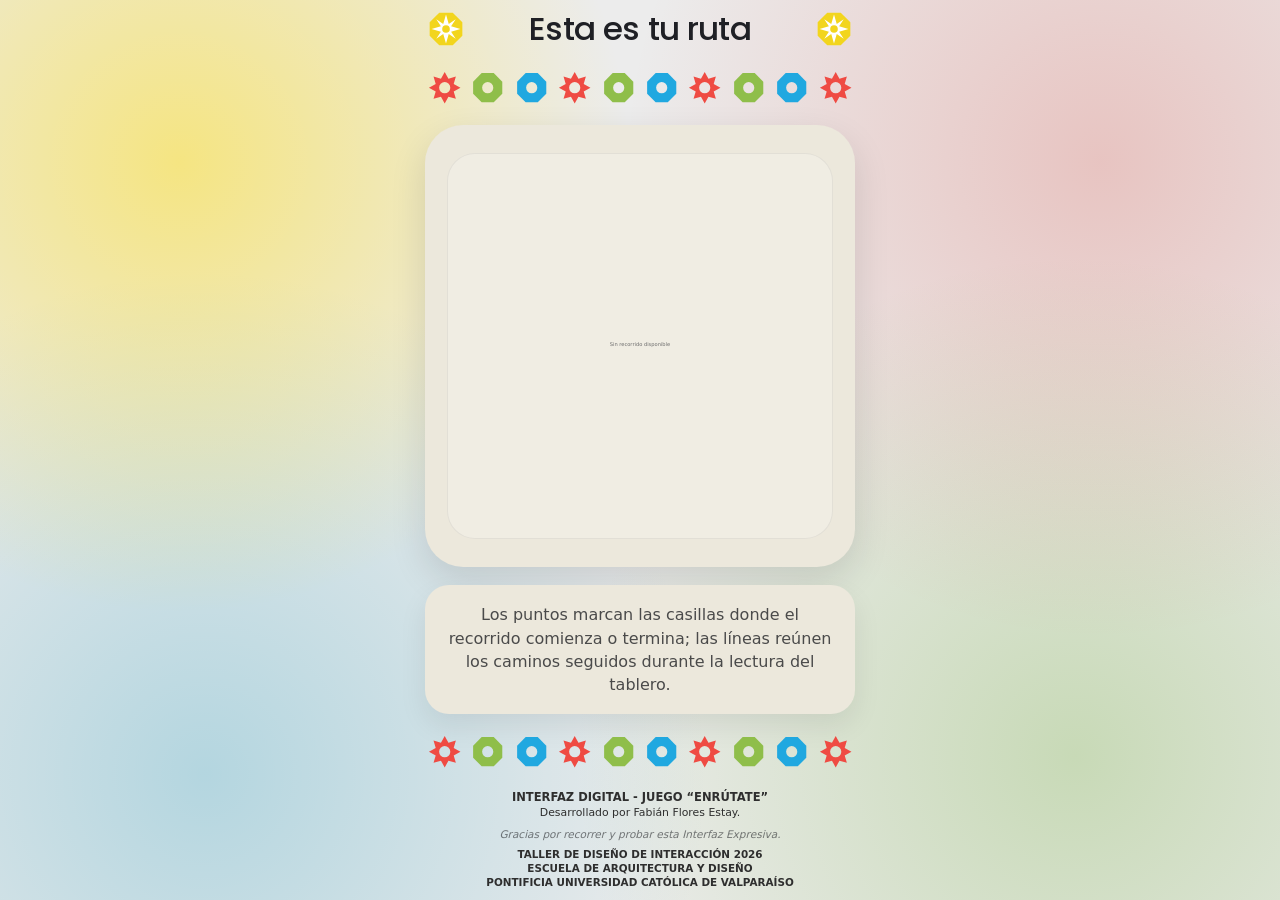
<file: resultado.html>
<!DOCTYPE html>
<html lang="es">
<head>
<meta charset="UTF-8" />
<meta name="viewport" content="width=device-width, initial-scale=1.0" />
<title>Esta es tu ruta</title>

<link rel="preconnect" href="https://fonts.googleapis.com">
<link rel="preconnect" href="https://fonts.gstatic.com" crossorigin>
<link href="https://fonts.googleapis.com/css2?family=Poppins:wght@400;500;600;700&display=swap" rel="stylesheet">

<style>
    :root{
        --bg:#ECECEC;
        --result-bg:
            radial-gradient(circle at 14% 18%, rgba(255,221,14,.48), transparent 34%),
            radial-gradient(circle at 86% 18%, rgba(214,36,22,.20), transparent 36%),
            radial-gradient(circle at 16% 86%, rgba(0,143,184,.24), transparent 38%),
            radial-gradient(circle at 84% 84%, rgba(106,170,44,.28), transparent 38%),
            #ECECEC;
        --paper:#ece8dc;
        --ink:#1f2025;
        --muted:#66625b;
        --line:#f59a23;

        --blue:#20a8e0;
        --red:#ef4b43;
        --green:#8fbe4a;
        --yellow:#f2d51d;
        --violet:#7858ff;
    }

    *{
        box-sizing:border-box;
    }

    html, body{
        margin:0;
        padding:0;
        min-height:100%;
        font-family:system-ui, -apple-system, BlinkMacSystemFont, "Segoe UI", sans-serif;
        background:var(--result-bg);
        background-attachment:fixed;
        color:var(--ink);
    }

    body{
        display:flex;
        justify-content:center;
        align-items:flex-start;

        padding:0;

        overflow-x:hidden;
    }

    .result-page{
        width:min(100%, 430px);
        display:flex;
        flex-direction:column;
        align-items:center;
        gap:18px;
    }

    .result-header{
        width:100%;
        display:grid;
        grid-template-columns:42px 1fr 42px;
        align-items:center;
        gap:8px;
        padding-top:8px;
    }

    .result-badge{
        width:42px;
        height:42px;
        border-radius:0;
        display:flex;
        align-items:center;
        justify-content:center;
    }

    .result-badge svg{
        width:100%;
        height:100%;
        display:block;
    }

    .result-title{
        margin:0;
        text-align:center;
        font-family:'Poppins', sans-serif;
        font-weight:500;
        font-size:clamp(1.55rem, 6.2vw, 2.05rem);
        line-height:.95;
        letter-spacing:-.025em;
        color:var(--ink);
        white-space:nowrap;
    }

    .result-bar{
        width:100%;
        display:grid;
        grid-template-columns:repeat(10, 1fr);
        gap:4px;
    }

    .result-cell-chip{
        aspect-ratio:1/1;
        display:flex;
        align-items:center;
        justify-content:center;
        background:transparent;
    }

    .result-cell-chip svg{
        width:100%;
        height:100%;
        display:block;
    }

    .result-card{
        width:100%;
        background:var(--paper);
        border-radius:38px;
        padding:28px 22px;
        box-shadow:0 14px 36px rgba(0,0,0,.12);
    }

    .result-visual{
        width:100%;
        aspect-ratio:1/1;
        border-radius:28px;
        background:rgba(255,255,255,.22);
        border:1px solid rgba(0,0,0,.06);
        display:flex;
        align-items:center;
        justify-content:center;
        overflow:hidden;
    }

    .result-visual svg{
        width:88%;
        height:88%;
        display:block;
    }

    .result-caption{
        width:100%;
        background:var(--paper);
        border-radius:24px;
        padding:18px 22px;
        color:#4a4a4a;
        text-align:center;
        font-size:1rem;
        line-height:1.45;
        box-shadow:0 12px 28px rgba(0,0,0,.08);
    }

    .result-footer{
        width:100%;
        text-align:center;
        color:#2e2e2e;
        font-size:.72rem;
        line-height:1.35;
        font-weight:700;
        text-transform:uppercase;
    }

    .result-footer small{
        display:block;
        margin-top:6px;
        font-size:.65rem;
        font-weight:600;
        line-height:1.35;
    }

    .result-main{
        display:block;
    }

    .result-author{
        display:block;
        margin-top:1px;
        font-size:.68rem;
        font-weight:500;
        text-transform:none;
    }

    .result-thanks{
        display:block;
        margin-top:6px;
        color:rgba(31,32,37,.58);
        font-size:.66rem;
        font-weight:500;
        font-style:italic;
        line-height:1.35;
        text-transform:none;
    }

    .result-export-panel{
        width:100vw;
        max-width:520px;
        min-height:100dvh;

        display:none;
        flex-direction:column;
        align-items:center;
        gap:12px;

        padding:10px 10px 18px;
    }

    body.is-image-ready .result-page{
        display:none;
    }

    body.is-image-ready .result-export-panel{
        display:flex;
    }

    .result-export-image{
        width:100%;
        height:auto;

        display:block;

        border-radius:22px;

        box-shadow:
            0 14px 36px rgba(0,0,0,.16);
    }

    .result-save-button{
        width:100%;

        display:block;

        padding:15px 18px;
        border-radius:999px;

        background:#1f2025;
        color:#fff;

        text-align:center;
        text-decoration:none;

        font-size:1rem;
        font-weight:900;
    }

    @media (max-width:520px){

        .result-export-panel{
            width:100vw;
            max-width:none;
            padding:8px 8px 16px;
        }

        .result-export-image{
            width:100%;
            border-radius:18px;
        }

        .result-save-button{
            width:100%;
            padding:15px 18px;
            font-size:.98rem;
        }

    }

    .empty-note{
        font-size:.95rem;
        fill:#6d6d6d;
    }
</style>
</head>
<body>
    <main class="result-page">

        <header class="result-header">
            <div class="result-badge" aria-hidden="true">
                <svg viewBox="0 0 64 64">
                    <polygon
                        points="56.9,42.3 42.3,56.9 21.7,56.9 7.1,42.3 7.1,21.7 21.7,7.1 42.3,7.1 56.9,21.7"
                        fill="#f2d51d"
                    />

                    <polygon
                        points="32,10 36.2,24.2 46.8,17.2 39.8,27.8 54,32 39.8,36.2 46.8,46.8 36.2,39.8 32,54 27.8,39.8 17.2,46.8 24.2,36.2 10,32 24.2,27.8 17.2,17.2 27.8,24.2"
                        fill="#ffffff"
                    />

                    <circle
                        cx="32"
                        cy="32"
                        r="5.8"
                        fill="#f2d51d"
                    />
                </svg>
            </div>

            <h1 class="result-title">Esta es tu ruta</h1>

            <div class="result-badge" aria-hidden="true">
                <svg viewBox="0 0 64 64">
                    <polygon
                        points="56.9,42.3 42.3,56.9 21.7,56.9 7.1,42.3 7.1,21.7 21.7,7.1 42.3,7.1 56.9,21.7"
                        fill="#f2d51d"
                    />

                    <polygon
                        points="32,10 36.2,24.2 46.8,17.2 39.8,27.8 54,32 39.8,36.2 46.8,46.8 36.2,39.8 32,54 27.8,39.8 17.2,46.8 24.2,36.2 10,32 24.2,27.8 17.2,17.2 27.8,24.2"
                        fill="#ffffff"
                    />

                    <circle
                        cx="32"
                        cy="32"
                        r="5.8"
                        fill="#f2d51d"
                    />
                </svg>
            </div>
        </header>

        <section class="result-bar" id="resultBarTop" aria-hidden="true"></section>

        <section class="result-card">
            <div class="result-visual">
                <svg id="resultSvg" viewBox="0 0 1000 1000" preserveAspectRatio="xMidYMid meet">
                    <g id="resultLines"></g>
                    <g id="resultPoints"></g>
                    <text x="500" y="500" text-anchor="middle" class="empty-note">
                        Sin recorrido disponible
                    </text>
                </svg>
            </div>
        </section>

        <section class="result-caption">
            Los puntos marcan las casillas donde el recorrido comienza o termina; las líneas reúnen los caminos seguidos durante la lectura del tablero.
        </section>

        <section class="result-bar" id="resultBarBottom" aria-hidden="true"></section>

        <footer class="result-footer">
            <span class="result-main">
                Interfaz digital - Juego “Enrútate”
            </span>

            <span class="result-author">
                Desarrollado por Fabián Flores Estay.
            </span>

            <em class="result-thanks">
                Gracias por recorrer y probar esta Interfaz Expresiva.
            </em>

            <small>
                Taller de diseño de interacción 2026<br>
                Escuela de Arquitectura y Diseño<br>
                Pontificia Universidad Católica de Valparaíso
            </small>
        </footer>

    </main>

<section class="result-export-panel" id="resultExportPanel" hidden>
    <img 
        class="result-export-image" 
        id="resultExportImage" 
        alt="Imagen del recorrido generado"
    >

    <a 
        class="result-save-button" 
        id="resultSaveButton" 
        download="lectura-de-recorridos.png"
    >
        Guardar imagen
    </a>

</section>

<script>
(function(){

    const BAR_PATTERN = ['red','green','blue','red','green','blue','red','green','blue','red'];

    const COLOR_MAP = {
        red:   { fill:'#ef4b43', stroke:'#a11f1a' },
        green: { fill:'#8fbe4a', stroke:'#5d8d1f' },
        blue:  { fill:'#20a8e0', stroke:'#0f6f95' },
        yellow:{ fill:'#f2d51d', stroke:'#b99605' }
    };

    const RESULT_COLOR_MAP = {
        v:'#7C4DFF',
        p:'#FF4FA3',
        o:'#FF8A00',
        c:'#2EC8D3'
    };

    const barTop = document.getElementById('resultBarTop');
    const barBottom = document.getElementById('resultBarBottom');
    const svg = document.getElementById('resultSvg');
    const linesLayer = document.getElementById('resultLines');
    const pointsLayer = document.getElementById('resultPoints');

    const exportPanel = document.getElementById('resultExportPanel');
    const exportImage = document.getElementById('resultExportImage');
    const saveButton = document.getElementById('resultSaveButton');

    function createCellChip(color){
        const wrap = document.createElement('div');
        wrap.className = 'result-cell-chip';

        const colors = COLOR_MAP[color] || COLOR_MAP.blue;
        const maskId = `cell-hole-${color}-${Math.random().toString(36).slice(2)}`;

        const octagonPoints = '52.2,39.2 39.2,52.2 20.8,52.2 7.8,39.2 7.8,20.8 20.8,7.8 39.2,7.8 52.2,20.8';
        const starPoints = '30.0,6.0 35.7,16.3 47.0,13.0 43.7,24.3 54.0,30.0 43.7,35.7 47.0,47.0 35.7,43.7 30.0,54.0 24.3,43.7 13.0,47.0 16.3,35.7 6.0,30.0 16.3,24.3 13.0,13.0 24.3,16.3';

        const points = color === 'red'
            ? starPoints
            : octagonPoints;

        wrap.innerHTML = `
            <svg viewBox="0 0 60 60" aria-hidden="true">
                <defs>
                    <mask id="${maskId}">
                        <rect x="0" y="0" width="60" height="60" fill="white"></rect>
                        <circle cx="30" cy="30" r="8.5" fill="black"></circle>
                    </mask>
                </defs>

                <polygon
                    points="${points}"
                    fill="${colors.fill}"
                    mask="url(#${maskId})"
                ></polygon>
            </svg>
        `;

        return wrap;
    }

    function drawRoundedRect(ctx, x, y, w, h, r){

        ctx.beginPath();

        ctx.moveTo(x + r, y);
        ctx.lineTo(x + w - r, y);
        ctx.quadraticCurveTo(x + w, y, x + w, y + r);
        ctx.lineTo(x + w, y + h - r);
        ctx.quadraticCurveTo(x + w, y + h, x + w - r, y + h);
        ctx.lineTo(x + r, y + h);
        ctx.quadraticCurveTo(x, y + h, x, y + h - r);
        ctx.lineTo(x, y + r);
        ctx.quadraticCurveTo(x, y, x + r, y);

        ctx.closePath();
        ctx.fill();

    }

    function drawMultilineText(ctx, text, x, y, maxWidth, lineHeight){

        const words = text.split(' ');
        let line = '';
        let currentY = y;

        words.forEach((word, index) => {

            const testLine = line ? `${line} ${word}` : word;
            const testWidth = ctx.measureText(testLine).width;

            if(testWidth > maxWidth && line){
                ctx.fillText(line, x, currentY);
                line = word;
                currentY += lineHeight;
            }else{
                line = testLine;
            }

            if(index === words.length - 1 && line){
                ctx.fillText(line, x, currentY);
            }

        });

        return currentY;

    }

    function drawOctagon(ctx, cx, cy, r, fill){

        ctx.beginPath();

        for(let i = 0; i < 8; i++){

            const angle = Math.PI / 8 + i * Math.PI / 4;
            const x = cx + Math.cos(angle) * r;
            const y = cy + Math.sin(angle) * r;

            if(i === 0){
                ctx.moveTo(x, y);
            }else{
                ctx.lineTo(x, y);
            }

        }

        ctx.closePath();

        ctx.fillStyle = fill;
        ctx.fill();

        ctx.save();

        ctx.beginPath();
        ctx.arc(cx, cy, r * .34, 0, Math.PI * 2);
        ctx.clip();

        paintResultBackground(ctx);

        ctx.restore();

    }

    function drawStarCell(ctx, cx, cy, outerR, fill){

        const innerR = outerR * .62;

        ctx.beginPath();

        for(let i = 0; i < 16; i++){

            const angle = -Math.PI / 2 + (Math.PI / 8) * i;
            const r = i % 2 === 0 ? outerR : innerR;

            const x = cx + Math.cos(angle) * r;
            const y = cy + Math.sin(angle) * r;

            if(i === 0){
                ctx.moveTo(x, y);
            }else{
                ctx.lineTo(x, y);
            }

        }

        ctx.closePath();

        ctx.fillStyle = fill;
        ctx.fill();

        ctx.save();

        ctx.beginPath();
        ctx.arc(cx, cy, outerR * .30, 0, Math.PI * 2);
        ctx.clip();

        paintResultBackground(ctx);

        ctx.restore();

    }

    function drawTitleBadge(ctx, cx, cy, size){

        ctx.save();

        ctx.beginPath();

        for(let i = 0; i < 8; i++){

            const angle = Math.PI / 8 + i * Math.PI / 4;
            const x = cx + Math.cos(angle) * size;
            const y = cy + Math.sin(angle) * size;

            if(i === 0){
                ctx.moveTo(x, y);
            }else{
                ctx.lineTo(x, y);
            }

        }

        ctx.closePath();
        ctx.fillStyle = '#f2d51d';
        ctx.fill();

        const outerR = size * .72;
        const innerR = size * .34;

        ctx.beginPath();

        for(let i = 0; i < 16; i++){

            const angle = -Math.PI / 2 + (Math.PI / 8) * i;
            const r = i % 2 === 0 ? outerR : innerR;

            const x = cx + Math.cos(angle) * r;
            const y = cy + Math.sin(angle) * r;

            if(i === 0){
                ctx.moveTo(x, y);
            }else{
                ctx.lineTo(x, y);
            }

        }

        ctx.closePath();
        ctx.fillStyle = '#ffffff';
        ctx.fill();

        ctx.beginPath();
        ctx.arc(cx, cy, size * .20, 0, Math.PI * 2);
        ctx.fillStyle = '#f2d51d';
        ctx.fill();

        ctx.restore();

    }

    function drawCellBar(ctx, x, y, w){

        const pattern = BAR_PATTERN;
        const gap = 8;
        const size = (w - gap * (pattern.length - 1)) / pattern.length;

        pattern.forEach((color, index) => {

            const colors = COLOR_MAP[color] || COLOR_MAP.blue;
            const cx = x + index * (size + gap) + size / 2;
            const cy = y + size / 2;

            if(color === 'red'){
                drawStarCell(ctx, cx, cy, size * .43, colors.fill);
            }else{
                drawOctagon(ctx, cx, cy, size * .43, colors.fill);
            }

        });

    }

    function drawResultRoute(ctx, data, x, y, w, h){

        ctx.save();

        ctx.translate(x, y);

        ctx.fillStyle = 'rgba(255,255,255,.22)';
        drawRoundedRect(ctx, 0, 0, w, h, 36);

        const strokeColor = data && data.c ? data.c : '#FF8A00';

        let points = data && Array.isArray(data.p)
            ? data.p
            : [];

        const segments = data && Array.isArray(data.s)
            ? data.s.map(segment => ({
                x1:segment[0],
                y1:segment[1],
                x2:segment[2],
                y2:segment[3]
            }))
            : points.slice(0, -1).map((point, index) => {

                const nextPoint = points[index + 1];

                return {
                    x1:point.x,
                    y1:point.y,
                    x2:nextPoint.x,
                    y2:nextPoint.y
                };

            });

        if(!points.length && segments.length){

            const pointKeys = new Set();

            points = [];

            segments.forEach(segment => {

                const segmentPoints = [
                    { x:segment.x1, y:segment.y1 },
                    { x:segment.x2, y:segment.y2 }
                ];

                segmentPoints.forEach(point => {

                    const key = `${point.x},${point.y}`;

                    if(pointKeys.has(key)) return;

                    pointKeys.add(key);
                    points.push(point);

                });

            });

        }

        if(segments.length || points.length){

            ctx.save();

            const innerX = w * .08;
            const innerY = h * .08;
            const innerW = w * .84;
            const innerH = h * .84;

            ctx.translate(innerX, innerY);

            ctx.lineCap = 'round';
            ctx.lineJoin = 'round';

            segments.forEach(segment => {

                const x1 = (segment.x1 / 1000) * innerW;
                const y1 = (segment.y1 / 1000) * innerH;
                const x2 = (segment.x2 / 1000) * innerW;
                const y2 = (segment.y2 / 1000) * innerH;

                ctx.beginPath();
                ctx.moveTo(x1, y1);
                ctx.lineTo(x2, y2);

                ctx.strokeStyle = strokeColor;
                ctx.globalAlpha = .18;
                ctx.lineWidth = 14;
                ctx.stroke();

                ctx.beginPath();
                ctx.moveTo(x1, y1);
                ctx.lineTo(x2, y2);

                ctx.globalAlpha = .92;
                ctx.lineWidth = 5;
                ctx.stroke();

            });

            points.forEach(point => {

                const px = (point.x / 1000) * innerW;
                const py = (point.y / 1000) * innerH;

                ctx.beginPath();
                ctx.arc(px, py, 7, 0, Math.PI * 2);
                ctx.fillStyle = '#fff';
                ctx.globalAlpha = 1;
                ctx.fill();

                ctx.lineWidth = 4;
                ctx.strokeStyle = strokeColor;
                ctx.stroke();

            });

            ctx.restore();

        }else{

            ctx.fillStyle = '#66625b';
            ctx.font = '700 24px system-ui, sans-serif';
            ctx.textAlign = 'center';
            ctx.fillText('Sin recorrido disponible', w / 2, h / 2);

        }

        ctx.restore();

    }

    function paintResultBackground(ctx){

        const W = ctx.canvas.width;
        const H = ctx.canvas.height;

        ctx.fillStyle = '#ECECEC';
        ctx.fillRect(0, 0, W, H);

        const yellow = ctx.createRadialGradient(W * .14, H * .16, 0, W * .14, H * .16, W * .48);
        yellow.addColorStop(0, 'rgba(255,221,14,.48)');
        yellow.addColorStop(1, 'rgba(255,221,14,0)');

        ctx.fillStyle = yellow;
        ctx.fillRect(0, 0, W, H);

        const red = ctx.createRadialGradient(W * .88, H * .16, 0, W * .88, H * .16, W * .48);
        red.addColorStop(0, 'rgba(214,36,22,.20)');
        red.addColorStop(1, 'rgba(214,36,22,0)');

        ctx.fillStyle = red;
        ctx.fillRect(0, 0, W, H);

        const blue = ctx.createRadialGradient(W * .16, H * .86, 0, W * .16, H * .86, W * .52);
        blue.addColorStop(0, 'rgba(0,143,184,.24)');
        blue.addColorStop(1, 'rgba(0,143,184,0)');

        ctx.fillStyle = blue;
        ctx.fillRect(0, 0, W, H);

        const green = ctx.createRadialGradient(W * .84, H * .84, 0, W * .84, H * .84, W * .52);
        green.addColorStop(0, 'rgba(106,170,44,.28)');
        green.addColorStop(1, 'rgba(106,170,44,0)');

        ctx.fillStyle = green;
        ctx.fillRect(0, 0, W, H);

    }

    function generateResultPng(data){

        if(!exportImage || !saveButton || !exportPanel) return;
        if(!data) return;

        const canvas = document.createElement('canvas');
        const ctx = canvas.getContext('2d');

        const W = 860;
        const H = 1600;

        canvas.width = W;
        canvas.height = H;

        paintResultBackground(ctx);

        drawTitleBadge(ctx, 104, 132, 30);
        drawTitleBadge(ctx, W - 104, 132, 30);

        ctx.textAlign = 'center';
        ctx.fillStyle = '#1f2025';
        ctx.font = '500 48px "Poppins", sans-serif';
        ctx.fillText('Esta es tu ruta', W / 2, 150);

        drawCellBar(ctx, 28, 248, W - 56);

        ctx.fillStyle = '#ece8dc';
        drawRoundedRect(ctx, 54, 350, W - 108, 590, 72);

        drawResultRoute(ctx, data, 108, 410, W - 216, 470);

        ctx.fillStyle = '#ece8dc';
        drawRoundedRect(ctx, 94, 980, W - 188, 220, 42);

        ctx.fillStyle = '#1f2025';
        ctx.textAlign = 'center';
        ctx.font = '800 30px system-ui, sans-serif';

        drawMultilineText(
            ctx,
            'Los puntos marcan las casillas donde el recorrido comienza o termina; las líneas reúnen los caminos seguidos durante la lectura del tablero.',
            W / 2,
            1050,
            W - 270,
            38
        );

        drawCellBar(ctx, 28, 1260, W - 56);

        ctx.fillStyle = '#1f2025';
        ctx.font = '900 22px system-ui, sans-serif';
        ctx.fillText('INTERFAZ DIGITAL - JUEGO “ENRÚTATE”', W / 2, 1388);

        ctx.font = '500 18px system-ui, sans-serif';
        ctx.fillText('Desarrollado por Fabián Flores Estay.', W / 2, 1416);

        ctx.save();
        ctx.globalAlpha = .58;
        ctx.font = 'italic 500 18px system-ui, sans-serif';
        ctx.fillText('Gracias por recorrer y probar esta Interfaz Expresiva.', W / 2, 1454);
        ctx.restore();

        ctx.font = '700 15px system-ui, sans-serif';
        ctx.fillText('TALLER DE DISEÑO DE INTERACCIÓN 2026', W / 2, 1502);
        ctx.fillText('ESCUELA DE ARQUITECTURA Y DISEÑO', W / 2, 1526);
        ctx.fillText('PONTIFICIA UNIVERSIDAD CATÓLICA DE VALPARAÍSO', W / 2, 1550);

        const imageData = canvas.toDataURL('image/png');

        exportImage.src = imageData;
        saveButton.href = imageData;

        exportPanel.hidden = false;
        document.body.classList.add('is-image-ready');

    }
    
    function fillBars(){
        BAR_PATTERN.forEach(color => {
            barTop.appendChild(createCellChip(color));
            barBottom.appendChild(createCellChip(color));
        });
    }

    function decodePointValue(value){

        return parseInt(value, 36);

    }

    function decodeResultPoints(encodedPoints){

        const points = [];

        for(let i = 0; i < encodedPoints.length; i += 4){

            const x = decodePointValue(encodedPoints.slice(i, i + 2));
            const y = decodePointValue(encodedPoints.slice(i + 2, i + 4));

            if(Number.isNaN(x) || Number.isNaN(y)) continue;

            points.push({ x, y });

        }

        return points;

    }

    function decodeCompactResult(value){

        const parts = value.split('.');
        const colorKey = parts[0] || 'o';
        const encodedPoints = parts[1] || '';

        return {
            c:RESULT_COLOR_MAP[colorKey] || '#FF8A00',
            p:decodeResultPoints(encodedPoints)
        };

    }

    function decodeResultSegments(encodedSegments){

    const segments = [];

    for(let i = 0; i < encodedSegments.length; i += 8){

        const x1 = decodePointValue(encodedSegments.slice(i, i + 2));
        const y1 = decodePointValue(encodedSegments.slice(i + 2, i + 4));
        const x2 = decodePointValue(encodedSegments.slice(i + 4, i + 6));
        const y2 = decodePointValue(encodedSegments.slice(i + 6, i + 8));

        if(
            Number.isNaN(x1) ||
            Number.isNaN(y1) ||
            Number.isNaN(x2) ||
            Number.isNaN(y2)
        ){
            continue;
        }

        segments.push([x1, y1, x2, y2]);

    }

    return segments;

}

    function getUniqueSegmentPoints(segments){

        const points = [];
        const pointKeys = new Set();

        segments.forEach(segment => {

            const segmentPoints = [
                { x:segment[0], y:segment[1] },
                { x:segment[2], y:segment[3] }
            ];

            segmentPoints.forEach(point => {

                const key = `${point.x},${point.y}`;

                if(pointKeys.has(key)) return;

                pointKeys.add(key);
                points.push(point);

            });

        });

        return points;

    }

    function decodeCompactSegmentResult(value){

        const parts = value.split('.');
        const colorKey = parts[0] || 'o';
        const encodedSegments = parts[1] || '';

        const segments = decodeResultSegments(encodedSegments);

        return {
            c:RESULT_COLOR_MAP[colorKey] || '#FF8A00',
            s:segments,
            p:getUniqueSegmentPoints(segments)
        };

    }

    function getHashData(){

        const searchParams = new URLSearchParams(location.search);

        const rawHash = location.hash.replace(/^#/, '');
        const hashParams = new URLSearchParams(rawHash);

        /*
            Formato actual del QR:
            resultado.html?r=...

            Compatibilidad anterior:
            resultado.html#r=...
            resultado.html#s=...
        */
        const compactData =
            searchParams.get('r') ||
            hashParams.get('r');

        if(compactData){
            return decodeCompactResult(compactData);
        }

        const compactSegments =
            searchParams.get('s') ||
            hashParams.get('s');

        if(compactSegments){
            return decodeCompactSegmentResult(compactSegments);
        }

        const encoded =
            searchParams.get('data') ||
            hashParams.get('data');

        if(!encoded) return null;

        try{
            const json = decodeURIComponent(
                escape(
                    atob(encoded)
                )
            );

            return JSON.parse(json);

        }catch(error){
            console.warn('No se pudo leer el recorrido:', error);
            return null;
        }

    }

    function clearEmptyMessage(){
        const txt = svg.querySelector('.empty-note');
        if(txt) txt.remove();
    }

    function renderRoute(data){

        if(!data) return;

        clearEmptyMessage();
        linesLayer.innerHTML = '';
        pointsLayer.innerHTML = '';

        const strokeColor = data.c || data.stroke || '#f59a23';

        const points = Array.isArray(data.p)
            ? data.p
            : [];

        const segments = Array.isArray(data.s)
            ? data.s.map(segment => ({
                x1:segment[0],
                y1:segment[1],
                x2:segment[2],
                y2:segment[3]
            }))
            : points.slice(0, -1).map((point, index) => {

                const nextPoint = points[index + 1];

                return {
                    x1:point.x,
                    y1:point.y,
                    x2:nextPoint.x,
                    y2:nextPoint.y
                };

            });

        segments.forEach(segment => {

            const ghost = document.createElementNS('http://www.w3.org/2000/svg', 'line');
            ghost.setAttribute('x1', segment.x1);
            ghost.setAttribute('y1', segment.y1);
            ghost.setAttribute('x2', segment.x2);
            ghost.setAttribute('y2', segment.y2);
            ghost.setAttribute('stroke', strokeColor);
            ghost.setAttribute('stroke-width', '14');
            ghost.setAttribute('stroke-linecap', 'round');
            ghost.setAttribute('opacity', '.13');

            linesLayer.appendChild(ghost);

            const line = document.createElementNS('http://www.w3.org/2000/svg', 'line');
            line.setAttribute('x1', segment.x1);
            line.setAttribute('y1', segment.y1);
            line.setAttribute('x2', segment.x2);
            line.setAttribute('y2', segment.y2);
            line.setAttribute('stroke', strokeColor);
            line.setAttribute('stroke-width', '5');
            line.setAttribute('stroke-linecap', 'round');
            line.setAttribute('stroke-linejoin', 'round');
            line.setAttribute('opacity', '.86');

            linesLayer.appendChild(line);

        });

        points.forEach(point => {

            const circle = document.createElementNS('http://www.w3.org/2000/svg', 'circle');
            circle.setAttribute('cx', point.x);
            circle.setAttribute('cy', point.y);
            circle.setAttribute('r', '8');
            circle.setAttribute('fill', '#fff');
            circle.setAttribute('stroke', strokeColor);
            circle.setAttribute('stroke-width', '4');

            pointsLayer.appendChild(circle);

        });

    }

    fillBars();

    const resultData = getHashData();

    renderRoute(resultData);

    document.fonts.ready.then(() => {
        generateResultPng(resultData);
    });

})();
</script>
</body>
</html>
</file>
